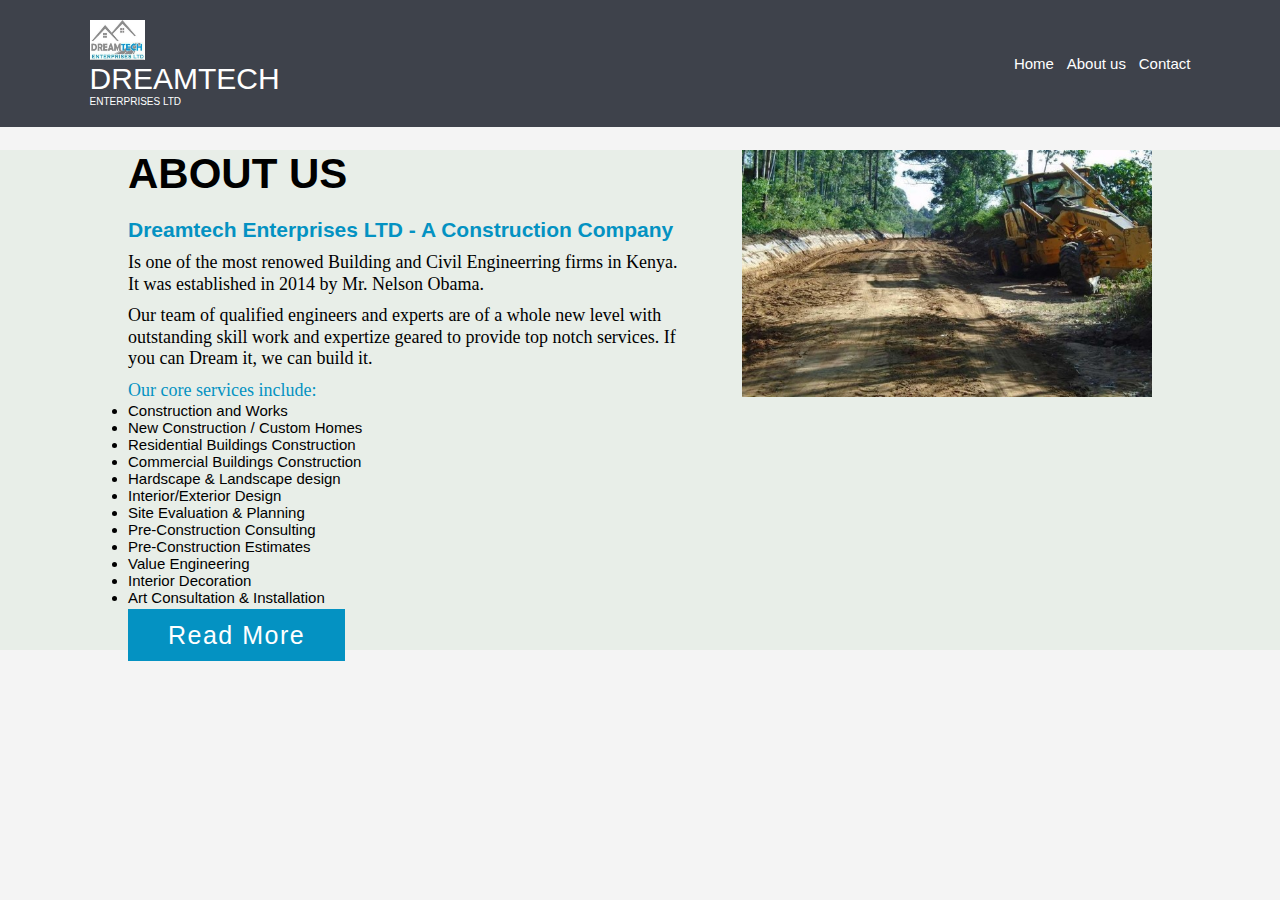
<file: about.html>
<!DOCTYPE html>
<html lang="en">
<head>
    <meta charset="UTF-8">
    <meta http-equiv="X-UA-Compatible" content="IE=edge">
    <meta name="viewport" content="width=device-width, initial-scale=1.0">
    <title>About us</title>
    <link rel="stylesheet" href="about.css">
</head>
<body>


    <header class="header">

        <div>
         <div>
         <a href="#"> <img id="logoimg" src="images/mainlogo.jpg" alt=""></a>
     </div>
 
         <div id="logotxt">
         <a href="#" id="logo">DREAMTECH</a>
         <br>
         <a href="#" id="logosmall">ENTERPRISES LTD</a>
     </div>
 
 </div>
 
         <navbar class="nav">
             <a href="index.html">Home</a>
              <!-- <a href="#">gallery</a> -->
             <a href="about.html">About us</a>
             <a href="contact.html">Contact</a>
         </navbar>
        
     </header>





     
    <section id="sect-box">
        <div id="container-box">

            <div id="content-box">
                <div id="title">
                    <h2>About Us</h2>
                </div>

                <div id="content">
                    <h3>Dreamtech Enterprises LTD - A Construction Company</h3>
                    <p> Is one of the most renowed Building and Civil Engineerring firms in Kenya. It was established in 2014 by Mr. Nelson Obama. </p>

                    <p> Our team of qualified engineers and experts are of a whole new level with outstanding skill work and expertize geared to provide top notch services. If you can Dream it, we can build it.</p>

                    <p style="color:#0492C2;"> Our core services include:</p>
                        <ul id="list">
                            <li>Construction and Works</li>
                            <li> New Construction / Custom Homes </li>
                            <li> Residential Buildings Construction</li>
                            <li> Commercial Buildings Construction</li>
                            <li> Hardscape & Landscape design</li>
                            <li> Interior/Exterior Design</li>
                            <li> Site Evaluation & Planning</li>
                            <li> Pre-Construction Consulting</li>
                            <li> Pre-Construction Estimates</li>
                            <li> Value Engineering</li>
                            <li> Interior Decoration</li>
                            <li> Art Consultation & Installation</li>
                        </ul>



                    <div id="cont-button">
                        <a href="">Read More</a>
                    </div>
                </div>

                <div id="social">

                </div>
            </div>


            <div id="img-section">
                <img src="images/aboutus.jpg" alt="">
            </div>






        </div>


    </section>


    
</body>
</html>
</file>
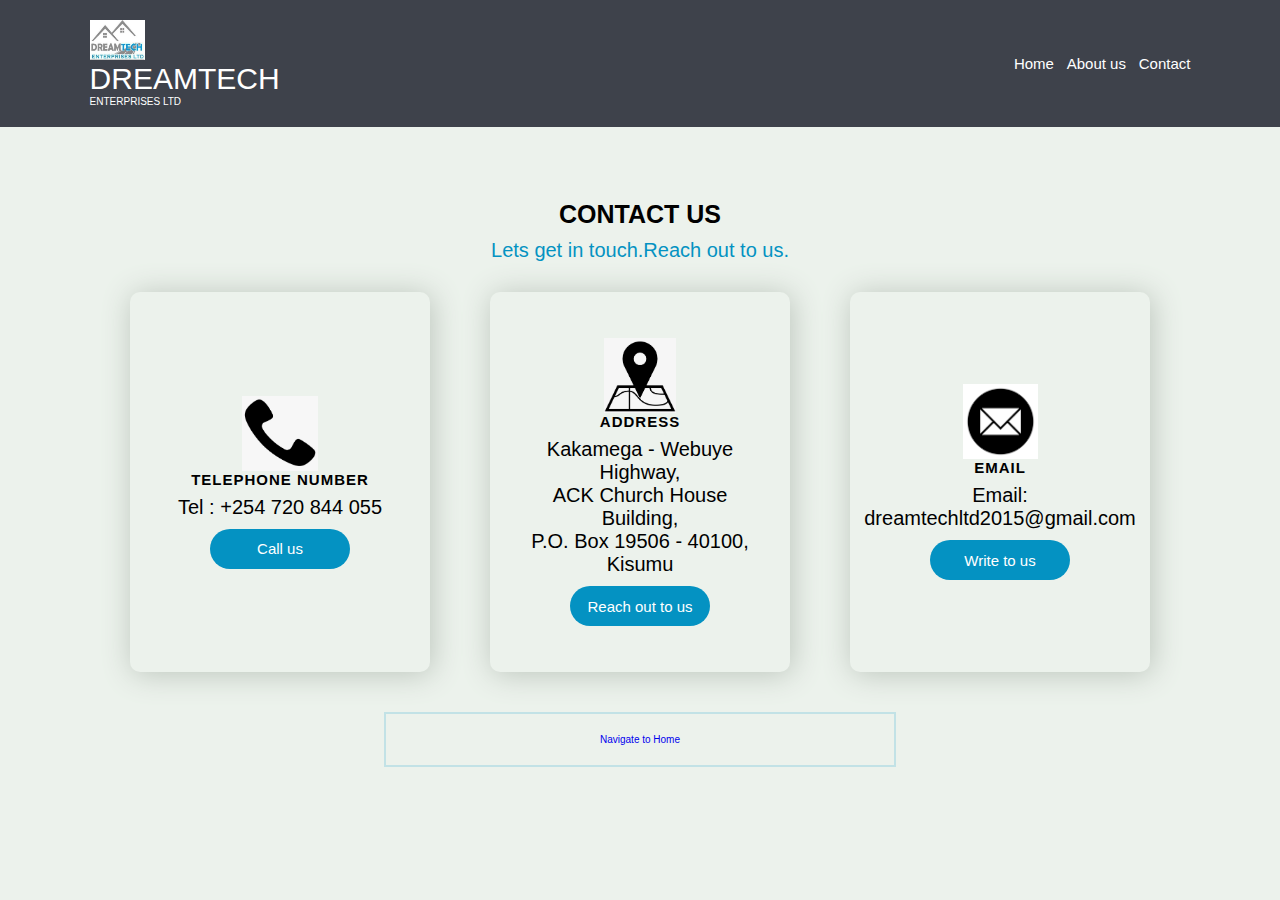
<file: contact.html>
<!DOCTYPE html>
<html lang="en">
<head>
    <meta charset="UTF-8">
    <meta http-equiv="X-UA-Compatible" content="IE=edge">
    <meta name="viewport" content="width=device-width, initial-scale=1.0">
    <title>Contact us</title>
    <link rel="stylesheet" href="about.css">
    <link rel="stylesheet" href="contact.css">
</head>
<body>


    <header class="header">

        <div>
         <div>
         <a href="#"> <img id="logoimg" src="images/mainlogo.jpg" alt=""></a>
     </div>
 
         <div id="logotxt">
         <a href="#" id="logo">DREAMTECH</a>
         <br>
         <a href="#" id="logosmall">ENTERPRISES LTD</a>
     </div>
 
 </div>
 
         <navbar class="nav">
             <a href="index.html">Home</a>
             <!-- <a href="#">gallery</a> -->
             <a href="about.html">About us</a>
             <a href="contact.html">Contact</a>
         </navbar>
        
     </header>



     <section id="sect5">

<div id="s-heading">
    <h2 style="font-size:25px;">CONTACT US</h2>
</div>

<div id="query-box" style="margin-top: 10px;">
    <p style="text-align: center; font-size:20px; color: #0492C2;">Lets get in touch.Reach out to us.</p>
</div>


<div id="s-container">

    <div id="s-box">
        <div id="top-bar"></div>

        <img src="images/tel.png" alt="">

        <h1>TELEPHONE NUMBER</h1>

        <p style="font-size:20px;"> Tel : +254 720 844 055
        </p>

        <a href="#" id="s-btn" style="font-size: 15px; color: white;">Call us</a>
    </div>



    <div id="s-box">
        <div id="top-bar"></div>

        <img src="images/address.png" alt="">

        <h1>ADDRESS</h1>

        <p style="font-size:20px;">Kakamega - Webuye Highway, <br>ACK Church House Building,<br> 
            P.O. Box 19506 - 40100, <br>Kisumu 
        </p>

        <a href="#" id="s-btn" style="font-size: 15px; color: white;">Reach out to us</a>
    </div>



    <div id="s-box">
        <div id="top-bar"></div>

        <img src="images/email.jpg" alt="">

        <h1>EMAIL</h1>

        <p style="font-size:20px;">Email: dreamtechltd2015@gmail.com
        </p>

        <a href="#" id="s-btn" style="font-size: 15px; color: white;">Write to us</a>
    </div>

</div>


<div id="query-box-btn" style="margin-top: 10px;">
    <a href="index.html">Navigate to Home</a>
</div>





    </section>










    </body>
    </html>
</file>
<file: about.css>
:root{
    --headerclr:#3E424B;
    --mainclr:#0492C2;
    /* background blend-color : #f4f4f4; */
}

body{
    display: flex;
    flex-direction: column;
    background-color: #f4f4f4;;
}

*{
    margin: 0;
    padding: 0;
    text-decoration: none;
    box-sizing: border-box;
    transition: .2s;
    font-family: 'Roboto', sans-serif;
}
html{
    font-size: 62.5%;
    scroll-behavior: smooth;
    overflow-x: hidden;
}

header{
    display: block;
    margin-bottom: 10px;
}

section{
    display: block;
    margin-top: 15em;
}
.header{
    padding: 2rem 7%;
    position: fixed;
    left: 0;
    right: 0;
    display: flex;
    justify-content: space-between;
    align-items: center;
    background: var(--headerclr);
    z-index: 10000;
}
#logo{
    color: white;
    font-size: 30px;
}
#logosmall{
    font-size: 10px;
    color: white;
}
#logoimg{
    height: 40px;
    width: 55px;
}
#logotxt{
    color: white;
    margin-left: 0;
}

.nav a{
    color: white;
    font-size: 1.5rem;
    margin-left: 1rem;
}
.nav a:hover{
    color: var(--mainclr);
}




#sect-box{
    width: 100%;
    background-color: #e1ebe1a4;
}

#container-box{
    width: 80%;
    display: block;
    margin:auto;
    
}

#content-box{
    float: left;
    width: 55%;
}

#img-section{
    float: right;
    width: 40%;
}

#img-section img{
    width: 100%;
    height: auto;
}

#content-box #title{
    text-transform: uppercase;
    font-size: 28px;
}

#content-box #content h3{
    margin-top: 20px;
    color: #0492C2;
    font-size: 21px;
}

#content-box #content p{
    margin-top:10px;
    font-family: san-serif;
    font-size: 18px;
    line-height: 1.2;
}

#content-box #content #cont-button{
    margin-top: 15px;
    border-radius: 2px;
}

#content-box #content #cont-button a{
    background-color: #0492C2;
    padding: 12px 40px;
    text-decoration: none;
    color: #fff;
    font-size: 25px;
    letter-spacing: 1.5px;
    transition: 2s;
}

#content-box #content #cont-button a:hover{
    background-color: rgb(61, 101, 189);
}


#list li{
    font-size: 15px;
}













@media (max-width:767px) {
    html{
        font-size: 55%;
    }
    #menu-bar{
        display: initial;
    }
    .header{
        padding: 2rem;
    }

    .nav{
        margin-right: 0.5px;
       
    }

    /*
    .nav{
        position: absolute;
        top: 100%;
        width: 80%;
        left: 10%;
        top: -1000%;
        box-shadow: rgba(0, 0, 0, 0.24) 0px 3px 8px;
        border-radius: 15px;
        transition: .5s;
    }

    */
    .nav a{
        color: black;
        display: block;
        margin: 1rem;
        font-size: 14px;
        background-color: #65a4b9da;
        border-radius: 10px;
        padding: 2px;
        text-align: center;
    }

    .nav a:hover{
        background-color: white;
    }
    .search-form{
        width: 90%;
    }
    .inner-back-text{
        width: 100% !important;
    }
    .inner-welcome img{
        margin-top: 20px;
        text-align: center;
        }
        .chose-text{
            padding: 1rem 2rem;
         
        }


        #container-box{
            width: 80%;
            display: block;
            margin:auto;
            padding-top: 50px;
        }
    
        #content-box{
            float: none;
            width: 100%;
            display: block;
            margin: auto;
        }
    
    
        #img-section{
            float: none;
            width: 100%;
            display: block;
            margin: 20px auto;
        }
    
        #content-box #title{
            text-align: center;
            font-size: 19px;
        }
    
        #content-box #content #cont-button{
            text-align: center;
        }
    
        #content-box #content #cont-button a{
            padding: 9px 30px;
        }
    
        #content-box #content h3{
            text-align: center;
        }
    



         /* Footer */
         #f-row{
            display: flex;
            flex-direction: column;
            justify-content: space-around;
            text-align: center;
        }
        

        #f-col{
            display: block;
            width: 100%;
        }
}
</file>
<file: contact.css>
:root{
    --headerclr:#3E424B;
    --mainclr:#0492C2;
    /* background blend-color : #f4f4f4; */
}

body{
    display: flex;
    flex-direction: column;
    background-color: #f4f4f4;;
}

*{
    margin: 0;
    padding: 0;
    text-decoration: none;
    box-sizing: border-box;
    transition: .2s;
    font-family: 'Roboto', sans-serif;
}
html{
    font-size: 62.5%;
    scroll-behavior: smooth;
    overflow-x: hidden;
}

header{
    display: block;
    margin-bottom: 10px;
}

section{
    display: block;
    margin-top: 20em;
}
.header{
    padding: 2rem 7%;
    position: fixed;
    left: 0;
    right: 0;
    display: flex;
    justify-content: space-between;
    align-items: center;
    background: var(--headerclr);
    z-index: 10000;
}
#logo{
    color: white;
    font-size: 30px;
}
#logosmall{
    font-size: 10px;
    color: white;
}
#logoimg{
    height: 40px;
    width: 55px;
}
#logotxt{
    color: white;
    margin-left: 0;
}

.nav a{
    color: white;
    font-size: 1.5rem;
    margin-left: 1rem;
}
.nav a:hover{
    color: var(--mainclr);
}





*{
    margin:0;
    padding:0;

}


body{
    background-color: #e1ebe1a4;
}

a{
    text-decoration:none;
}

#services{
    width:100%;
    display: flex;
    justify-content: space-evenly;
    align-items:center;
    flex-direction: column ;
    padding: 30px 10px 0 10px;
}

#s-heading{
    text-align: center ;
}

#s-heading h2{
    color: black;
}


#s-container{
    width:100%;
    display: flex;
    justify-content: center;
    align-items:center;
}

#s-box img{
    height: 75px;
}

#s-box{
    display: flex;
    flex-direction: column;
    justify-content: center;
    align-items:center;
    border-radius: 10px;
    width: 300px;
    height: 380px;
    padding: 20px 25px;
    box-sizing: border-box;
    margin: 30px;
    box-shadow: 2px 2px 30px #bbc4bb;
    position: relative;
}

#s-box h1 {
    letter-spacing: 1px;
    font-size: 1.5rem;
    margin-bottom: 8px;
}

#s-box p{
    text-align: center;
}

#s-btn{
    width: 140px;
    height: 40px;
    border-radius: 20px;
    
    background-color:#0492C2;
    display: flex;
    justify-content: center;
    align-items:center;
    margin-top: 10px;
    color: black;

}

#s-btn:hover{
    background-color:#1da5ce34;
}

#top-bar{
    width: 100px;
    height: 6px;
    position: absolute;
    left: 50%;
    top: 0px;
    transform: translateX(-50%);
    background-color: #1da5ce34;
    border-radius: 0px 0px 10px 10px;
    display: none;
    animation: bar 0.5s;
}

#s-box:hover #top-bar{
    display: block ;
}

@keyframes bar{
    0%{
        width: 0px;
    }
    100%{
        width: 100px;
    }
}


#query-box-btn{
    cursor: pointer;
    width: 40%;
    text-align: center;
    margin: 0 auto;
    padding: 20px;
    border: 2px solid #1da5ce34;
    color: #222831;
    margin-bottom: 10px;
}


@media(max-width: 1050px){
    #s-container{
        flex-wrap: wrap;
    }

    #services{
        height: auto;
    }

    #s-heading{
        margin: 15px;
    }

    #s-box{
        flex-grow: 1;
    }
}
</file>
